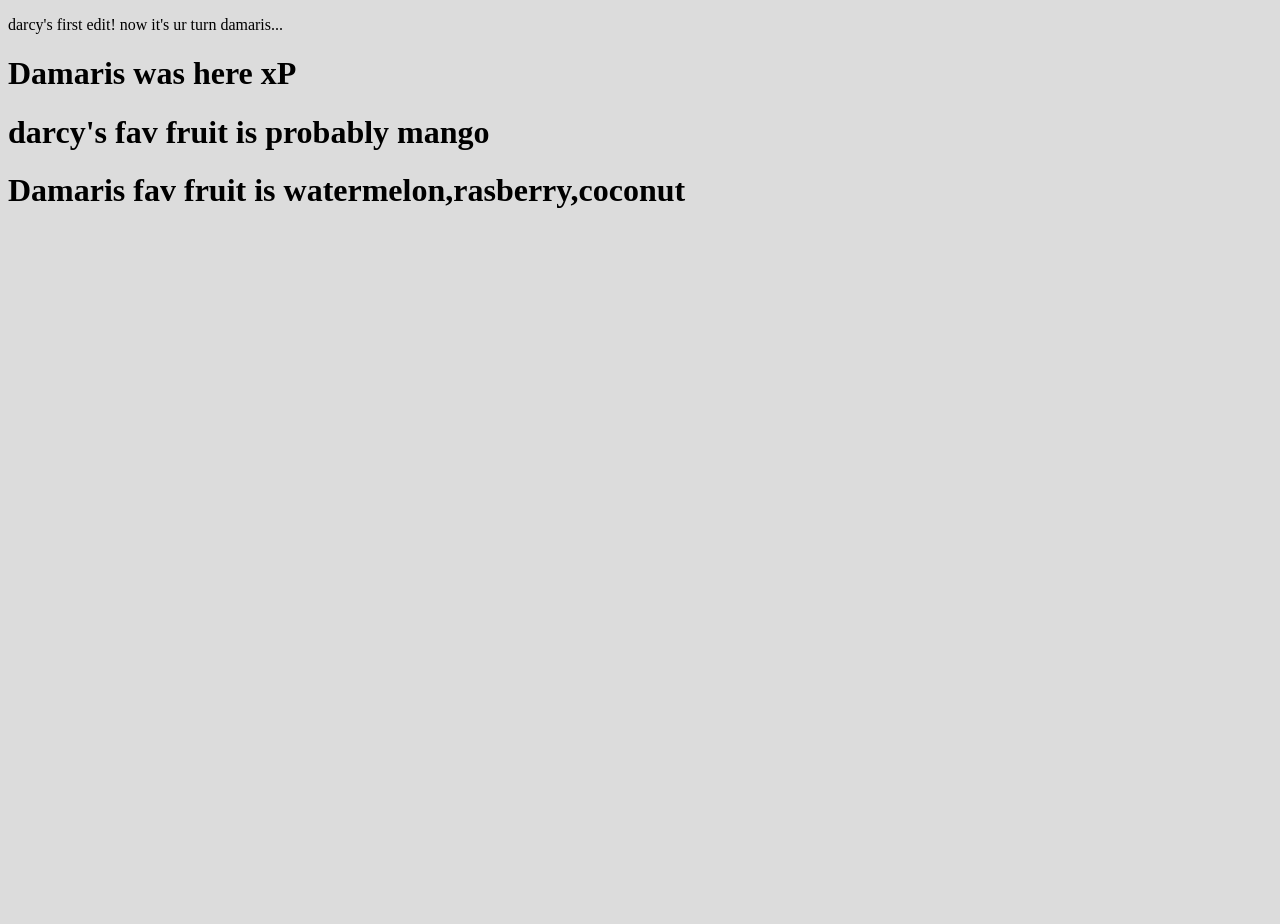
<file: core-1-interaction-lecture-dd-main 2/index.html>
<!doctype html>
<html>
  <head>
    <title>This is the title of the webpage!</title>
    <link rel='stylesheet' href='style.css'>
  </head>
  <body>
    <p>darcy's first edit! now it's ur turn damaris...</p>
    <h1>Damaris was here xP </h1>
    <h1> darcy's fav fruit is probably mango </h1>
    <h1> Damaris fav fruit is watermelon,rasberry,coconut</h1>
  </body>
</html>
</file>
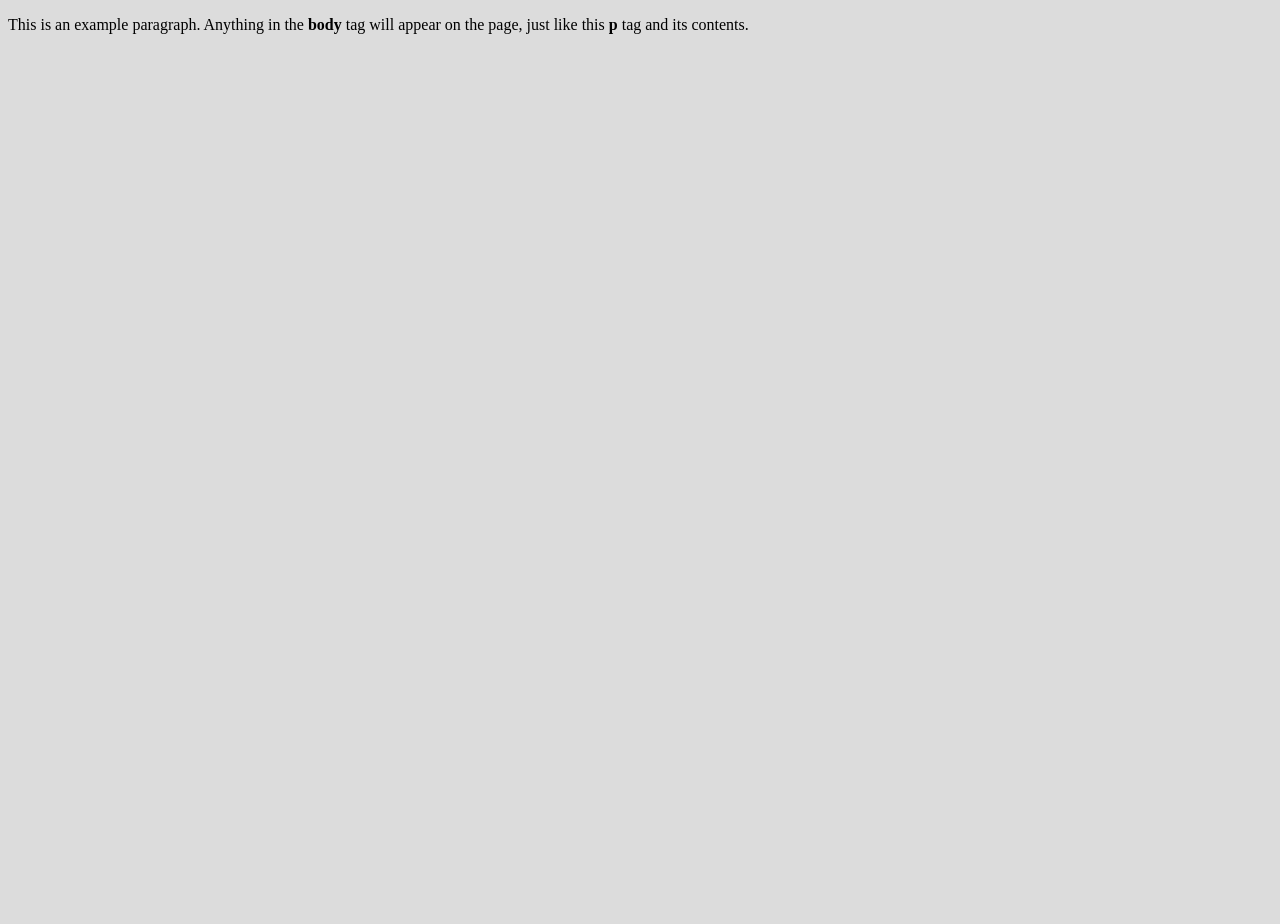
<file: week-4/index.html>
<!doctype html>
<html>
  <head>
    <title>This is the title of the webpage!</title>
    <link rel='stylesheet' href='style.css'>
  </head>
  <body>
    <p>This is an example paragraph. Anything in the <strong>body</strong> tag will appear on the page, just like this <strong>p</strong> tag and its contents.</p>
  </body>
</html>
</file>
<file: core-1-interaction-lecture-dd-main 2/style.css>
body {
  background-color: gainsboro;
  min-height: 100vh;
}
</file>
<file: week-4/style.css>
body {
  background-color: gainsboro;
  min-height: 100vh;
}
</file>
